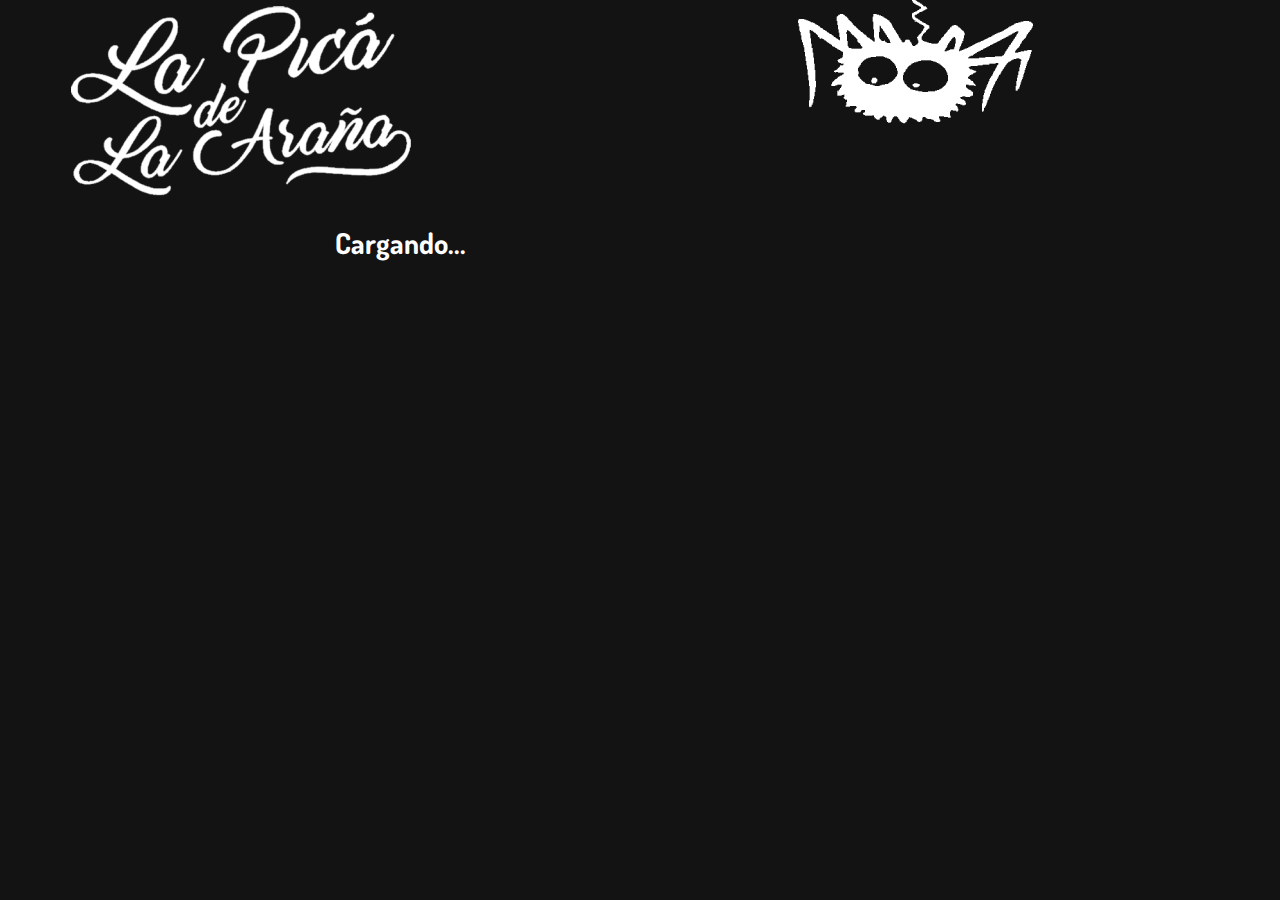
<file: public/index.html>
<!DOCTYPE html>
<html lang="es">
<head>
    <meta charset="UTF-8">
    <meta name="viewport" content="width=device-width, initial-scale=1.0">
    <title>Carta la picá de la araña</title>
    <link rel="stylesheet" href="https://fonts.googleapis.com/css?family=Dosis">
    <link rel="stylesheet" href="https://fonts.googleapis.com/css?family=Rubik">
    <link rel="stylesheet" href="styles.css">
</head>
<body>
  <div class="banner">
    <img src="fotos/banner.png" alt="">
  </div>

  <div class="container">
    <div class="switch-field" id="menu-sidebar"></div>
    <div class="switch-field2" id="submenu-switcher"></div>
    <div class="menu-content" id="menu-content">
        <div class="welcome-message">
            <h2>Cargando...</h2>
        </div>
    </div>
  </div>

  <script src="script.js"></script>
</body>
</html>
</file>
<file: public/styles.css>
:root {
  --primary-color: #ff56ff;
  --secondary-color: #ffffff;
  --accent-color: #ff81ff;
  --light-color: #dddddd;
  --dark-color: #333333;
  --bg-color: #131313;
}

* {
  margin: 0;
  padding: 0;
  box-sizing: border-box;
}

html, body {
  background-color: var(--bg-color);
  font-family: 'Dosis', sans-serif;
  line-height: 1.4;
  color: var(--secondary-color);
}

.container {
  max-width: 800px;
  margin: 10 auto;
  padding: 20px;
}

header {
  text-align: center;
  margin-bottom: 30px;
  padding-bottom: 20px;
}

img {
    padding: 20px;
    max-width: 99%;
    margin-bottom: -12%;
    margin-top: -5%;
}

header h1 {
  color: var(--secondary-color);
  font-size: 2.5rem;
  text-transform: uppercase;
  letter-spacing: 1px;
}

/* Switch principal estilo pestañas conectadas */
.switch-field {
  display: flex;
  margin-bottom: vh;
  overflow: hidden;
  align-items: center;
  justify-content: center;
  margin-top: 6%;
  font-weight: bold;
  transition: 1s;
}

.switch-field::-webkit-scrollbar {
  display: none;
}

.switch-field input {
  position: absolute !important;
  clip: rect(0, 0, 0, 0);
  height: 1px;
  width: 1px;
  border: 0;
  overflow: hidden;
}

.switch-field label {
  font-family: Dosis;
  background-color: #333333;
  color: rgb(255, 255, 255);
  font-size: 15px;
  line-height: .8;
  text-align: center;
  white-space: nowrap;
  padding: 10px 35px;
  margin-right: -1px;
  border: 1px solid rgba(0, 0, 0, 0.2);
  box-shadow: inset 0 1px 3px rgba(0, 0, 0, 0.3), 0 1px rgba(255, 255, 255, 0.1);
  box-shadow: #000;
  transition: .2s;
}

.switch-field label:hover {
  cursor: pointer;
}

.switch-field input:checked + label {
  background-color: #ffffff;
  box-shadow: none;
  color: black;
}

.switch-field label:first-of-type {
  border-radius: 12px 0 0 12px;
}

.switch-field label:last-of-type {
  border-radius: 0 12px 12px 0;
}

/* Switch secundario estilo burbujas */
.switch-field2 {
  display: flex;
  margin: 20px 0;
  overflow-x: auto;
  align-items: center;
  justify-content: flex-start;
  flex-wrap: nowrap;
  gap: 16px;
  padding-bottom: 10px;
  -webkit-overflow-scrolling: touch;
  scrollbar-width: none;
   font-weight: bold;
}

.switch-field2.hidden {
  display: none;
}

.switch-field2::-webkit-scrollbar {
  height: 6px;
}

.switch-field2::-webkit-scrollbar-thumb {
  background-color: var(--primary-color);
  border-radius: 3px;
}

.switch-field2::-webkit-scrollbar-track {
  background-color: var(--dark-color);
}

.switch-field2 input {
  position: absolute !important;
  clip: rect(0, 0, 0, 0);
  height: 1px;
  width: 1px;
  border: 0;
  overflow: hidden;
}

.switch-field2 label {
  background-color: var(--dark-color);
  color: var(--secondary-color);
  font-size: 15px;
  line-height: 1;
  text-align: center;
  white-space: nowrap;
  padding: 8px 25px;
  border: 1px solid rgba(0, 0, 0, 0.2);
   box-shadow: inset 0 1px 3px rgba(0, 0, 0, 0.3), 0 1px rgba(255, 255, 255, 0.1);
  transition: all 0.3s ease;
  cursor: pointer;
  border-radius: 10px;
  user-select: none;
  flex: 0 0 auto;
}

.switch-field2 label:hover {
  background-color: #444;
}

.switch-field2 input:checked + label {
  background-color: var(--secondary-color);
  color: #000;
}

/* Contenido del menú */
.menu-content {
  color: var(--secondary-color);
  user-select: none;
  margin-top: 20px;
}

.section-header {
  margin-bottom: 25px;
  text-align: center;
}

.section-header h1 {
  font-size: 1.8rem;
  color: var(--secondary-color);
  letter-spacing: 1px;
  margin-bottom: 10px;
}

/* Lista de productos */
.product-list {
  list-style-type: none;
  padding-left: 0;
  margin: 0;
}

.product-list li {
  position: relative;
  padding-left: 25px;
  margin-bottom: 15px;
}

.product-list li::before {
  content: "•";
  position: absolute;
  left: 5px;
  top: 5%;
  color: #ffffff;
  font-size: 1.5rem;
  line-height: 1;
}

h1::before {
  content: "•";
  position: relative;
  left: -5%;
  top: 5%;
  color: #ffffff;
}
h1 {
  margin-left: 10%;
  margin-bottom: 5%;
}

.product-item {
  margin-bottom: 20px;
}

.product-title {
  font-family: Dosis;
  font-weight: bold;
  color: var(--secondary-color);
  margin-bottom: 5px;
}

.product-price {
    font-family: Rubik;
  color: var(--secondary-color);
  font-style: italic;
  font-weight: bold;
  margin: 5px 0;
}

.product-price span {
  color: var(--primary-color);
}

.product-desc {
  color: var(--light-color);
  margin: 5px 0 10px;
  line-height: 1.4;
}

/* Separadores */
.menu-separator {
  background: linear-gradient(to right, rgb(255, 255, 255), var(--bg-color));
  height: 1px;
  border: 0;
  margin: 10px 0;
  width: 70%;
}

.menu-separator.style-seven {
  height: 2px;
  border: none;
  background: linear-gradient(to right, white, var(--bg-color) 50%, white);
  position: relative;
  margin: 30px auto;
  width: 80%;
  max-width: 500px;
}

.menu-separator.style-seven::after {
  content: "•";
  position: absolute;
  top: 50%;
  left: 50%;
  transform: translate(-50%, -50%);
  font-size: 14px;
  color: white;
  background: var(--bg-color);
  padding: 0 5px;
}

/* Mensaje de bienvenida */
.welcome-message {
  text-align: center;
  padding: 40px 20px;
  color: white;
}

.welcome-message h2 {
  color: white;
  margin-bottom: 15px;
  font-size: 1.8rem;
}

/* Responsive design */
@media (max-width: 480px) {
  .switch-field {
    display: inline-flex;
    flex-wrap: nowrap;
    overflow-x: auto;
    padding: 5px;
  }

  header h1 {
    font-size: 2rem;
  }

  .product-list li {
    padding-left: 20px;
  }

  .product-title {
    font-size: 1.1rem;
  }

  .menu-separator {
    width: 100%;
  }
}
</file>
